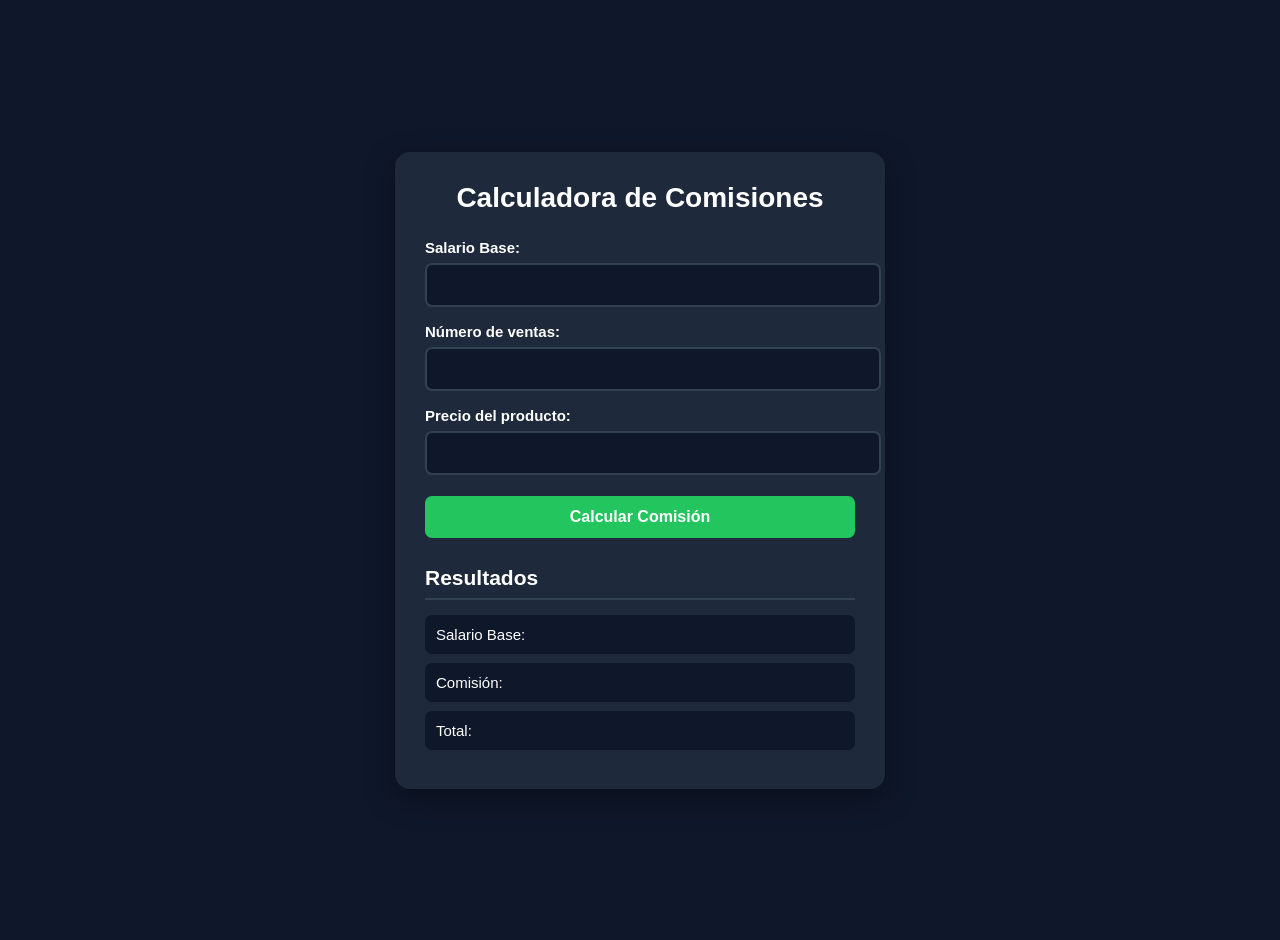
<file: index.html>
<!DOCTYPE html>
<html lang="es">
<head>
    <meta charset="UTF-8">
    <meta name="viewport" content="width=device-width, initial-scale=1.0">
    <title>Calculadora de Comisiones</title>
    <link rel="stylesheet" href="ventas.css">
    <script src="utilitarios.js"></script>
    <script src="ventas.js"></script>
</head>
<body>

    <div class="contenedor">
        <h1>Calculadora de Comisiones</h1>

        <label>Salario Base:</label>
        <input type="text" id="txtSueldoBase" onblur="validarSueldoBase()">
        <span id="errorSueldoBase"></span>

        <label>Número de ventas:</label>
        <input type="text" id="txtVentas" onblur="validarVentas()">
        <span id="errorVentas"></span>

        <label>Precio del producto:</label>
        <input type="text" id="txtPrecio" onblur="validarPrecio()">
        <span id="errorPrecio"></span>

        <button onclick="calcular();">Calcular Comisión</button>

        <h2>Resultados</h2>
        <p>Salario Base: <span id="spSueldoBase"></span></p>
        <p>Comisión: <span id="spComision"></span></p>
        <p>Total: <span id="spTotal"></span></p>
    </div>

    
</body>
</html>
</file>
<file: ventas.css>
```css
* {
    box-sizing: border-box;
}

body {
    font-family: Arial, sans-serif;
    background-color: #0f172a;
    color: white;
    display: flex;
    justify-content: center;
    align-items: center;
    min-height: 100vh;
    margin: 0;
    padding: 20px;
}

.contenedor {
    background-color: #1e293b;
    padding: 30px;
    border-radius: 15px;
    width: 100%;
    max-width: 430px;
    box-shadow: 0 10px 30px rgba(0, 0, 0, 0.35);
}

h1 {
    text-align: center;
    font-size: 28px;
    margin-top: 0;
    margin-bottom: 25px;
}

label {
    display: block;
    margin-bottom: 7px;
    font-size: 15px;
    font-weight: bold;
}

input {
    width: 100%;
    padding: 11px;
    margin-bottom: 16px;
    border: 2px solid #334155;
    border-radius: 7px;
    background-color: #0f172a;
    color: white;
    font-size: 16px;
    outline: none;
}

input:focus {
    border-color: #22c55e;
}

button {
    width: 100%;
    padding: 12px;
    margin-top: 5px;
    background-color: #22c55e;
    border: none;
    border-radius: 7px;
    color: white;
    font-size: 16px;
    font-weight: bold;
    cursor: pointer;
}

button:hover {
    background-color: #16a34a;
}

h2 {
    margin-top: 28px;
    margin-bottom: 15px;
    font-size: 21px;
    border-bottom: 2px solid #334155;
    padding-bottom: 8px;
}

p {
    background-color: #0f172a;
    padding: 11px;
    border-radius: 7px;
    margin: 9px 0;
    font-size: 15px;
}

span {
    font-weight: bold;
    color: #22c55e;
}

/* TABLETAS */
@media (max-width: 768px) {
    body {
        padding: 20px;
    }

    .contenedor {
        max-width: 500px;
        padding: 25px;
    }

    h1 {
        font-size: 25px;
    }
}

/* CELULARES */
@media (max-width: 480px) {
    body {
        padding: 15px;
    }

    .contenedor {
        padding: 20px;
        border-radius: 12px;
    }

    h1 {
        font-size: 22px;
        line-height: 1.3;
        margin-bottom: 20px;
    }

    label {
        font-size: 14px;
    }

    input {
        padding: 10px;
        font-size: 15px;
        margin-bottom: 14px;
    }

    button {
        padding: 11px;
        font-size: 15px;
    }

    h2 {
        font-size: 19px;
        margin-top: 23px;
    }

    p {
        font-size: 14px;
        padding: 10px;
    }
}

span[id^="error"] {
    color: red;
    font-style: italic;
}
</file>
